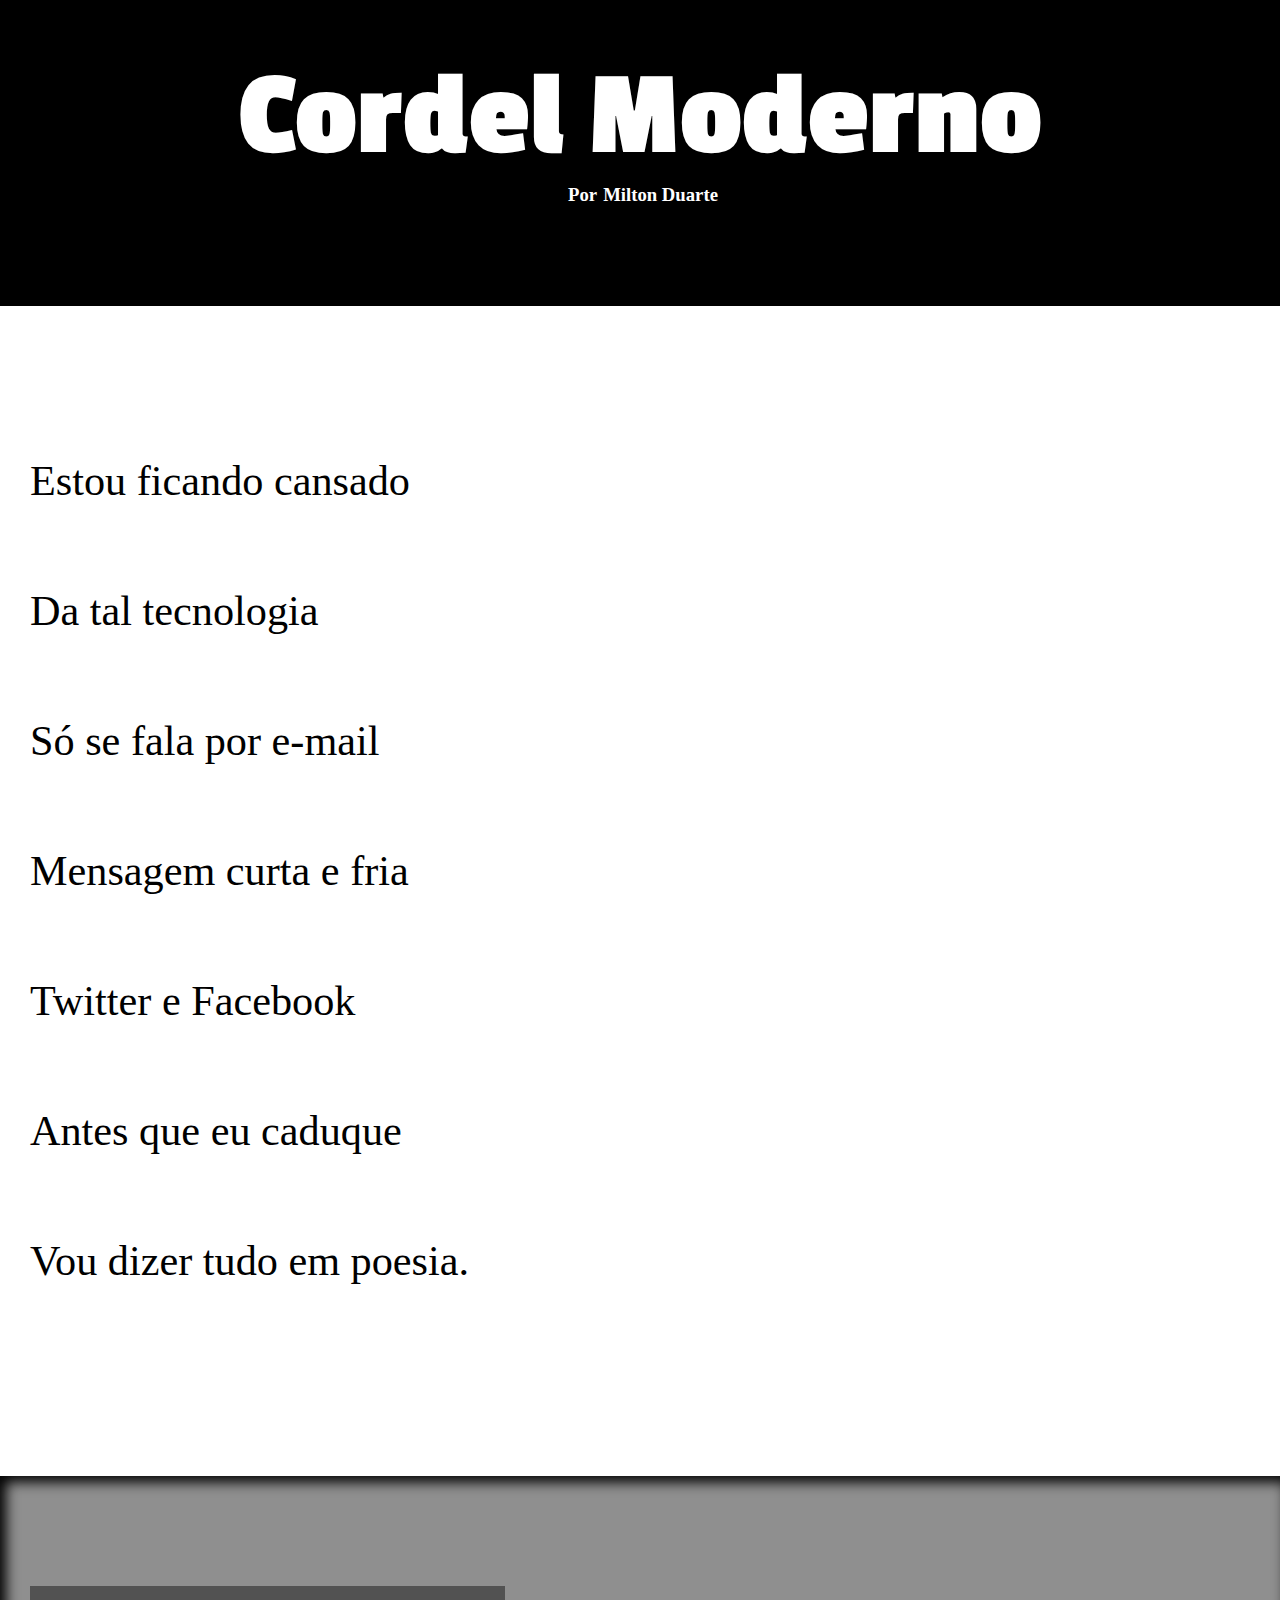
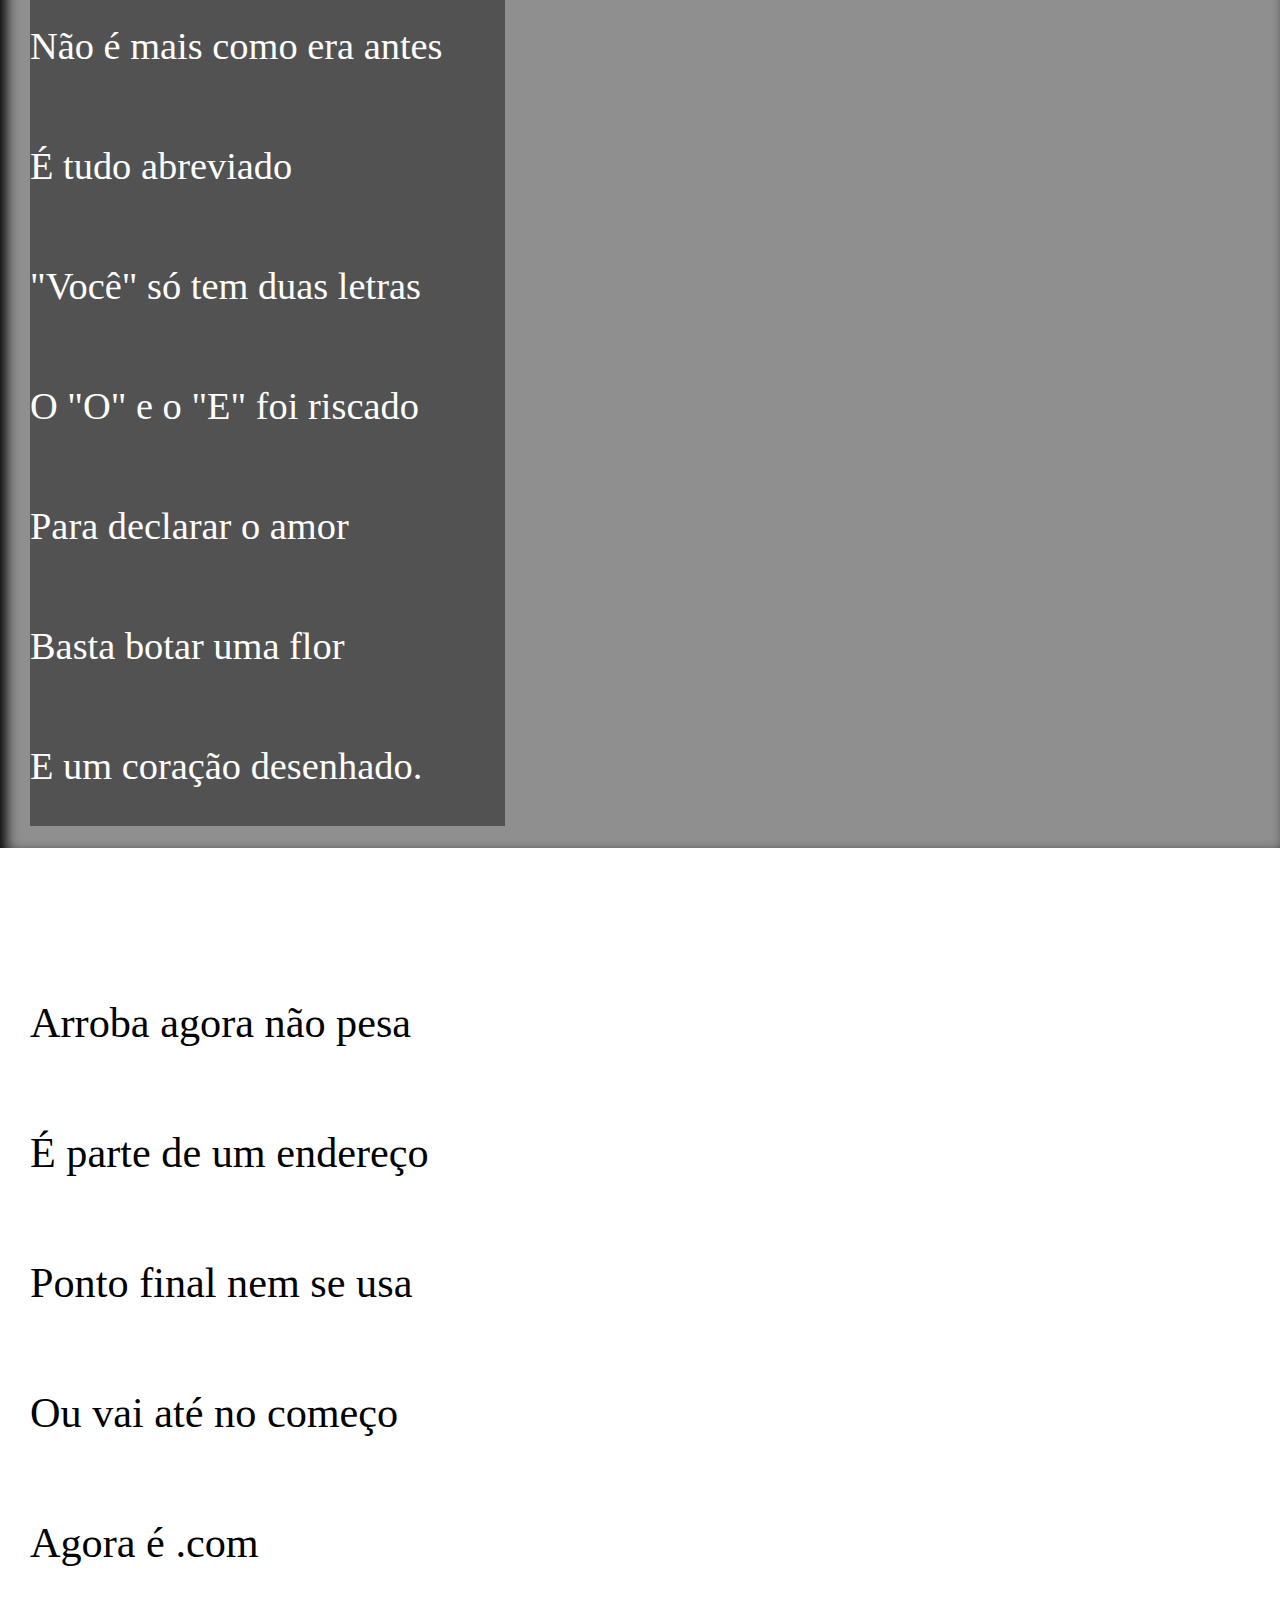
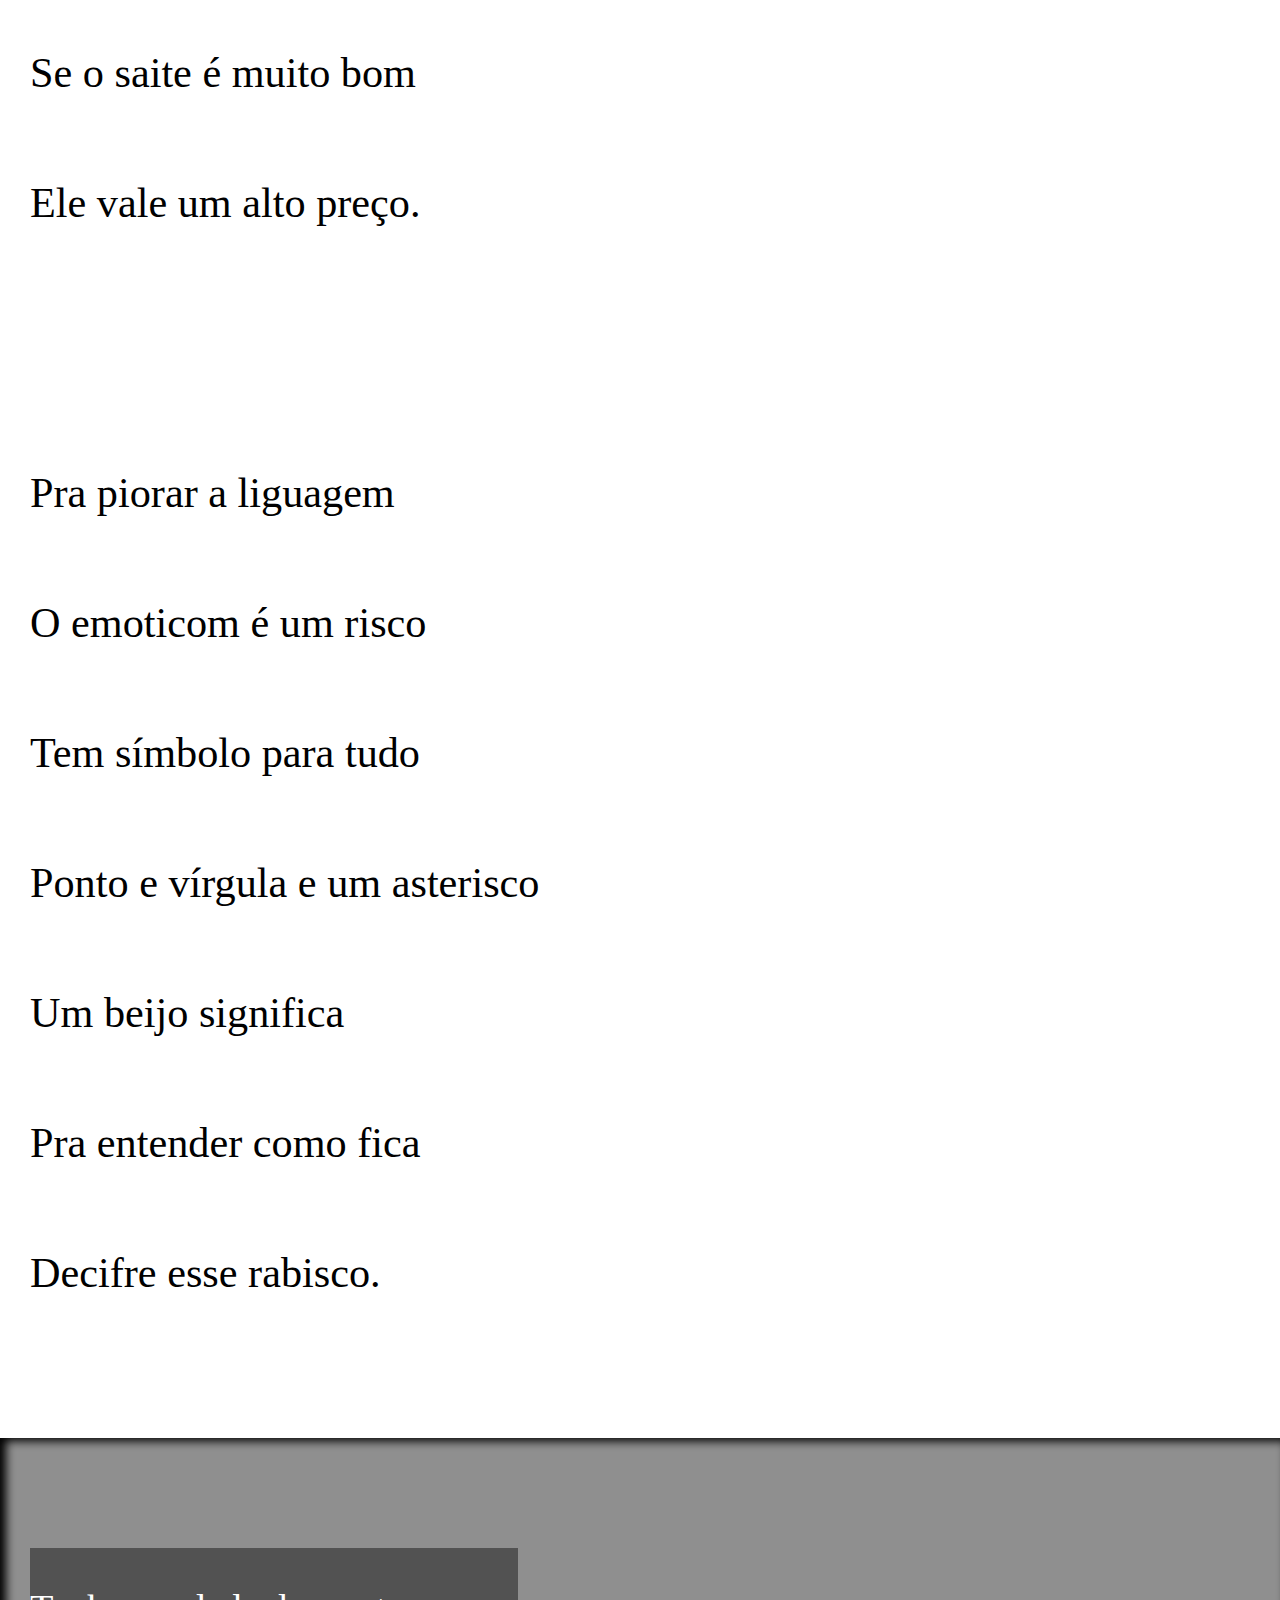
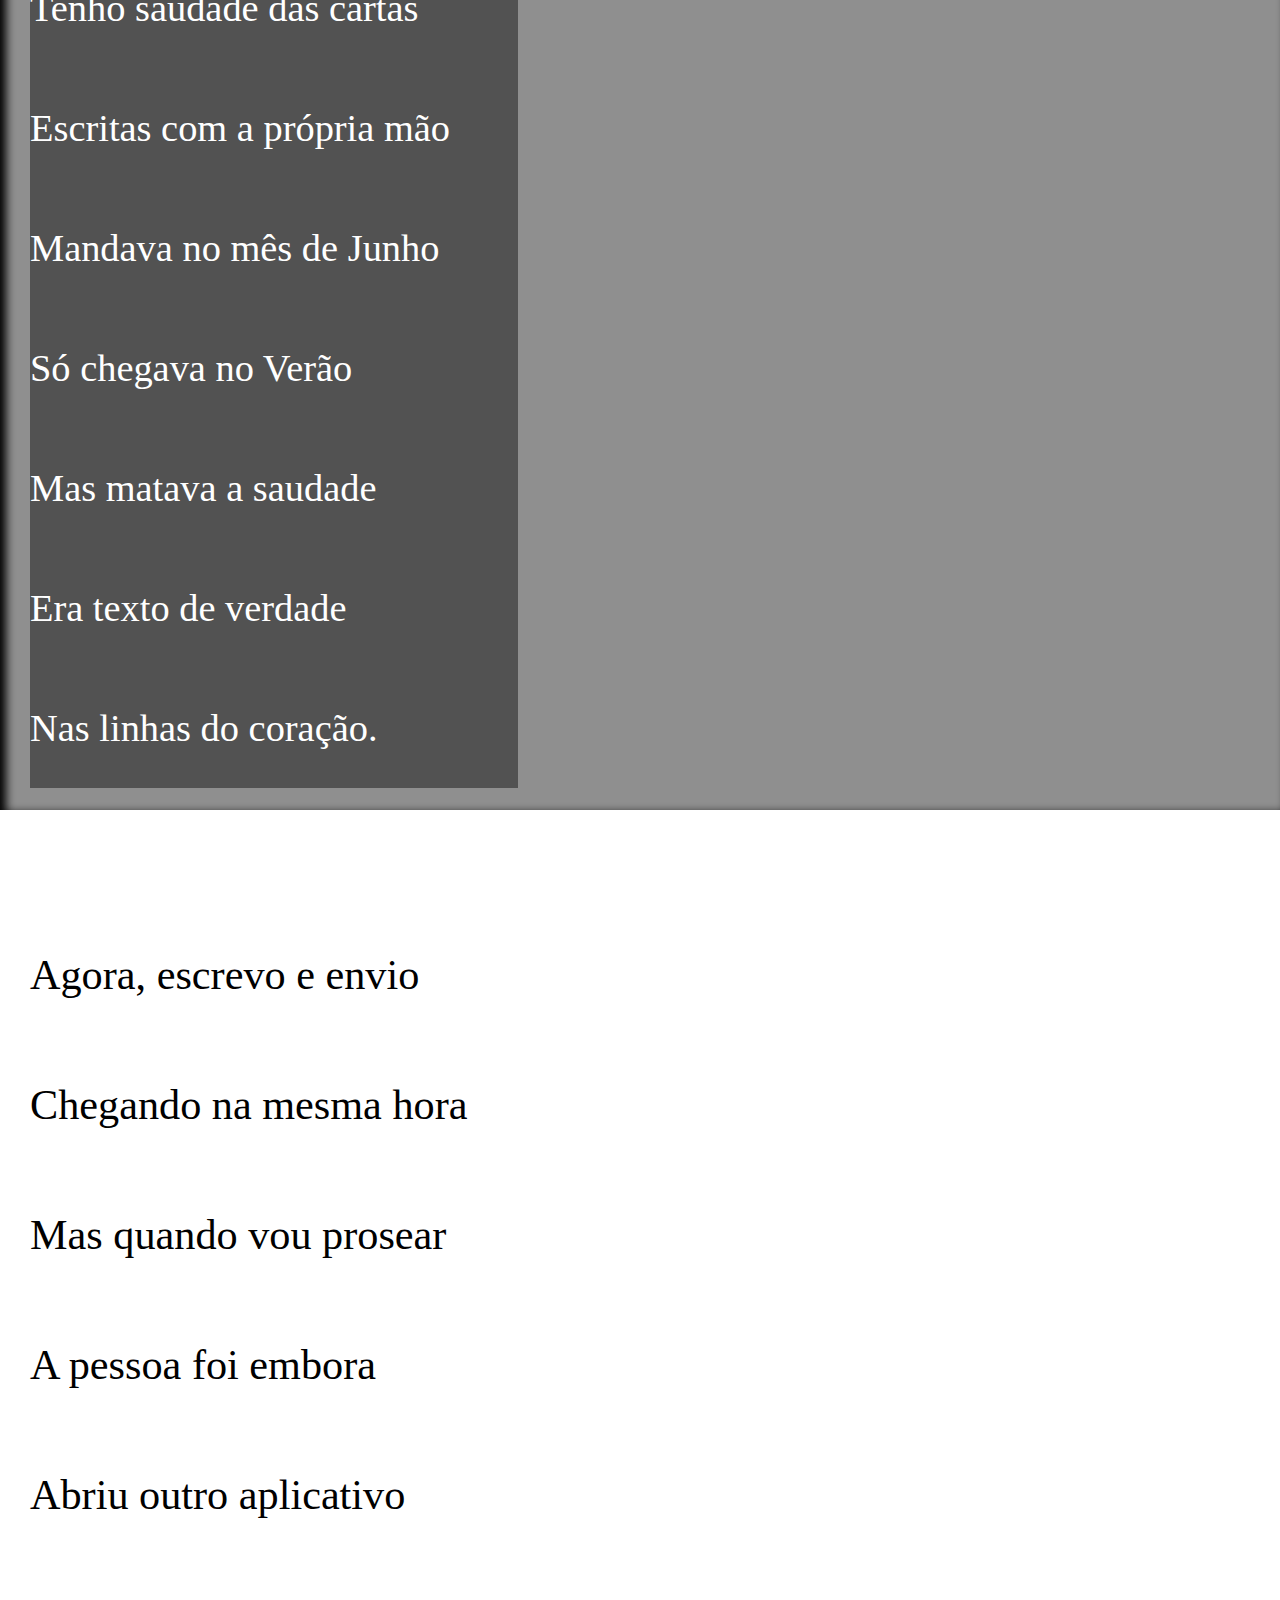
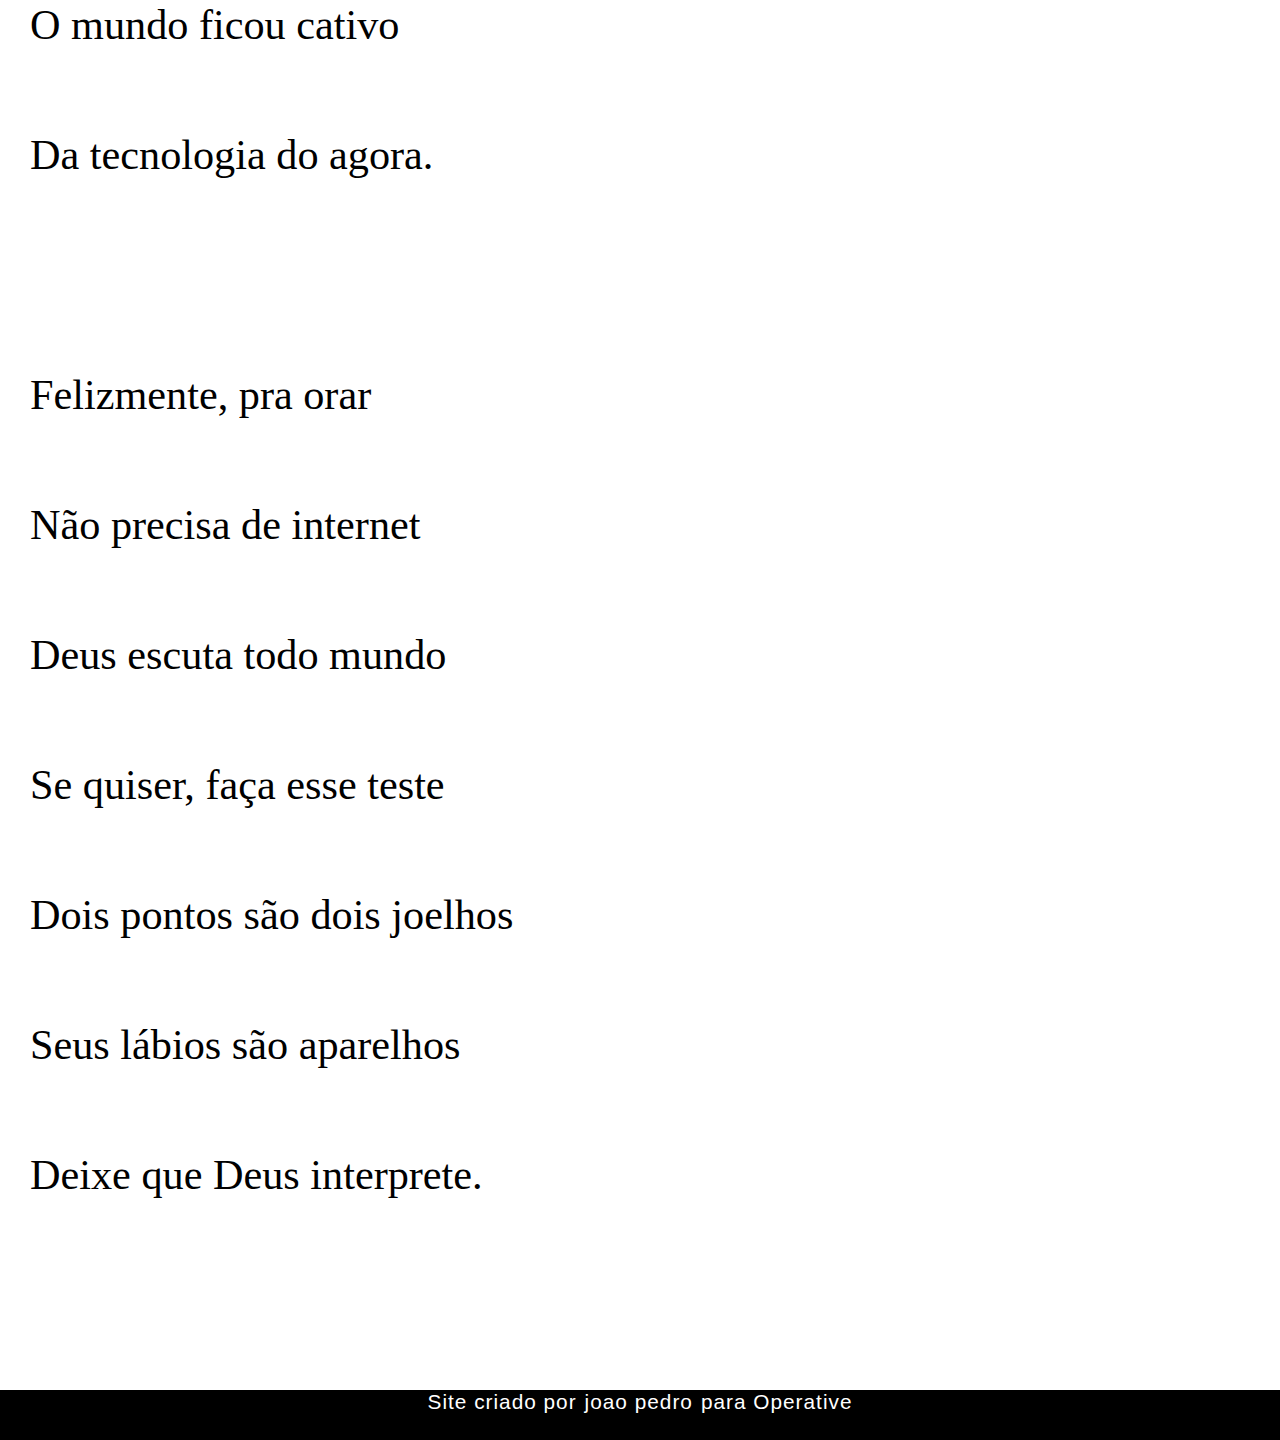
<file: index.html>
<!DOCTYPE html>
<html lang="pt-br">
<head>
    <meta charset="UTF-8">
    <meta http-equiv="X-UA-Compatible" content="IE=edge">
    <meta name="viewport" content="width=device-width, initial-scale=1.0">
    <link rel="stylesheet" href="style.css">
    <title>Projeto Cordel Moderno</title>
</head>
<body>
        <nav class="navegation">
            <h1>Cordel Moderno</h1>
            <ul>
                <li>
                     <h3>Por <a href="https://www.recantodasletras.com.br/poesias/3186743">Milton Duarte</a></h3>
                </li>
            </ul>
           
        </nav>

        <header class="headerpreto">
           <div class="letra1">
             <p>Estou ficando cansado<br>
                Da tal tecnologia<br>
                Só se fala por e-mail<br>
                Mensagem curta e fria<br>
                Twitter e Facebook<br>
                Antes que eu caduque<br>
                Vou dizer tudo em poesia.</p>
             </div>

             <div class="img-fundo">
                <div class="div2">
                    <p>
                        Não é mais como era antes <br>
                        É tudo abreviado <br>
                        "Você" só tem duas letras <br>
                        O "O" e o "E" foi riscado <br>
                        Para declarar o amor <br>
                        Basta botar uma flor <br>
                        E um coração desenhado.
                    </p>
                </div>
             </div>
             <div class="letra1">
                <p>
                    Arroba agora não pesa <br>
                    É parte de um endereço <br>
                    Ponto final nem se usa <br>
                    Ou vai até no começo <br>
                    Agora é .com <br>
                    Se o saite é muito bom <br>
                    Ele vale um alto preço.
                </p>
             </div>

             <div>
                <p class="letra3">
                    Pra piorar a liguagem <br>
                    O emoticom é um risco <br>
                    Tem símbolo para tudo <br>
                    Ponto e vírgula e um asterisco <br>
                    Um beijo significa <br>
                    Pra entender como fica <br>
                    Decifre esse rabisco.
                </p>
             </div>

             <div class="img-fundo2">
                <div class="div3">
                    <p>
                        Tenho saudade das cartas <br>
                        Escritas com a própria mão <br>
                        Mandava no mês de Junho <br>
                        Só chegava no Verão <br>
                        Mas matava a saudade <br>
                        Era texto de verdade <br>
                        Nas linhas do coração.
                    </p>
                </div>
             </div>

             <div>
                <p class="letra4">
                    Agora, escrevo e envio <br>
                    Chegando na mesma hora <br>
                    Mas quando vou prosear <br>
                    A pessoa foi embora <br>
                    Abriu outro aplicativo <br>
                    O mundo ficou cativo <br>
                    Da tecnologia do agora.
                </p>
             </div>

             <div>
                <p class="letra5">
                    Felizmente, pra orar <br>
                    Não precisa de internet <br>
                    Deus escuta todo mundo <br>
                    Se quiser, faça esse teste <br>
                    Dois pontos são dois joelhos <br>
                    Seus lábios são aparelhos <br>
                    Deixe que Deus interprete.

                </p>
             </div>
         </header>

         <footer class="footer">
            <p>Site criado por <a class="marca" href="#"> joao pedro </a> <a></a> para Operative</p>
         </footer>

</body>
</html>
</file>
<file: style.css>
@import url('https://fonts.googleapis.com/css2?family=Inter:wght@100;200;300;400;500;600&family=Lato:wght@400;700&family=Noto+Sans:wght@100;200&family=Passion+One&family=Poppins:wght@200;300;400;600;700;800;900&family=Roboto:ital,wght@0,400;1,100&display=swap');

*{
    margin: 0;
    padding: 0;
    box-sizing: border-box;
}
:root{
    --fonte1: Verdana, Geneva, Tahoma, sans-serif;
    --fonte2: 'Passion One', cursive;
    --fonte3: 'Sriracha', cursive;
}
nav{
    width: 100%;
    height: 34vh;
    background-color: black;
}
.navegation h1{
    color: white;
    display: flex;
    align-items: center;
    justify-content: center;
    padding-top: 50px;
    font-size: 9.5vw;
    font-family: var(--fonte2);
}
.navegation h3, ul li a{
    color: white;
    display: flex;
    font-family: var();
    justify-content: center;
    padding-bottom: 10px;
    margin-left: 6px;
    text-decoration: none;
    transition:  all 0.5s;
}
.navegation ul li a:hover{
   color: #fff solid 1px;
}
header .letra1{
    font-size: 3.3vw;
    font-family: var(--fonte3);
    padding-top: 110px;
    padding-bottom: 150px;
    margin-left: 30px;
    font-weight: 400;
    line-height: 130px
}
.img-fundo{
    background-image: url(./background001.jpg);
    background-color: rgba(0, 0, 0, 0.439);
    width: 100%;
    height: 108vh;
    box-shadow: inset 6px 6px 13px 0 rgb(0, 0, 0);
    background-attachment: fixed;
}
.div2{
    font-size: 3.0vw;
    font-family: var(--fonte3);
    padding-top: 110px;
    margin-left: 30px;
    font-weight: 400;
    line-height: 120px;
    color: white;
}
.div2 p{
    background: rgba(0, 0, 0, 0.428);
    width: 38%;
}
div .letra3{
    font-size: 3.3vw;
    font-family: var(--fonte3);
    padding-top: 10px;
    margin-left: 30px;
    padding-bottom: 100px;
    font-weight: 400;
    line-height: 130px
}
.img-fundo2{
    background-image: url(./background002.jpg);
    background-color: rgba(0, 0, 0, 0.439);
    width: 100%;
    height: 108vh;
    box-shadow: inset 6px 3px 10px 0 rgb(0, 0, 0);
    background-attachment: fixed;
}
.div3{
    font-size: 3.0vw;
    font-family: var(--fonte3);
    padding-top: 110px;
    margin-left: 30px;
    font-weight: 400;
    line-height: 120px;
    color: white;
}
.div3 p{
    background: rgba(0, 0, 0, 0.428);
    width: 39%;
}
div .letra4{
    font-size: 3.3vw;
    font-family: var(--fonte3);
    padding-top: 100px;
    margin-left: 30px;
    padding-bottom: 100px;
    font-weight: 400;
    line-height: 130px
}
div .letra5{
    font-size: 3.3vw;
    font-family: var(--fonte3);
    padding-top: 10px;
    margin-left: 30px;
    padding-bottom: 150px;
    font-weight: 400;
    line-height: 130px
}

footer {
    font-family: 'Franklin Gothic Medium', 'Arial Narrow', Arial, sans-serif;
    background-color: black;
    width: 100%;
    height: 50px;
}
.footer p{
    font-size: 1.3rem;
    font-family: 'Franklin Gothic Medium', 'Arial Narrow', Arial, sans-serif;
    display: flex;
    justify-content: center;
    color: white;
    letter-spacing: 1px;
} 
.marca{
    color: white;
    padding-left: 8px;
    padding-right: 8px;
    text-decoration: none;    
}
</file>
